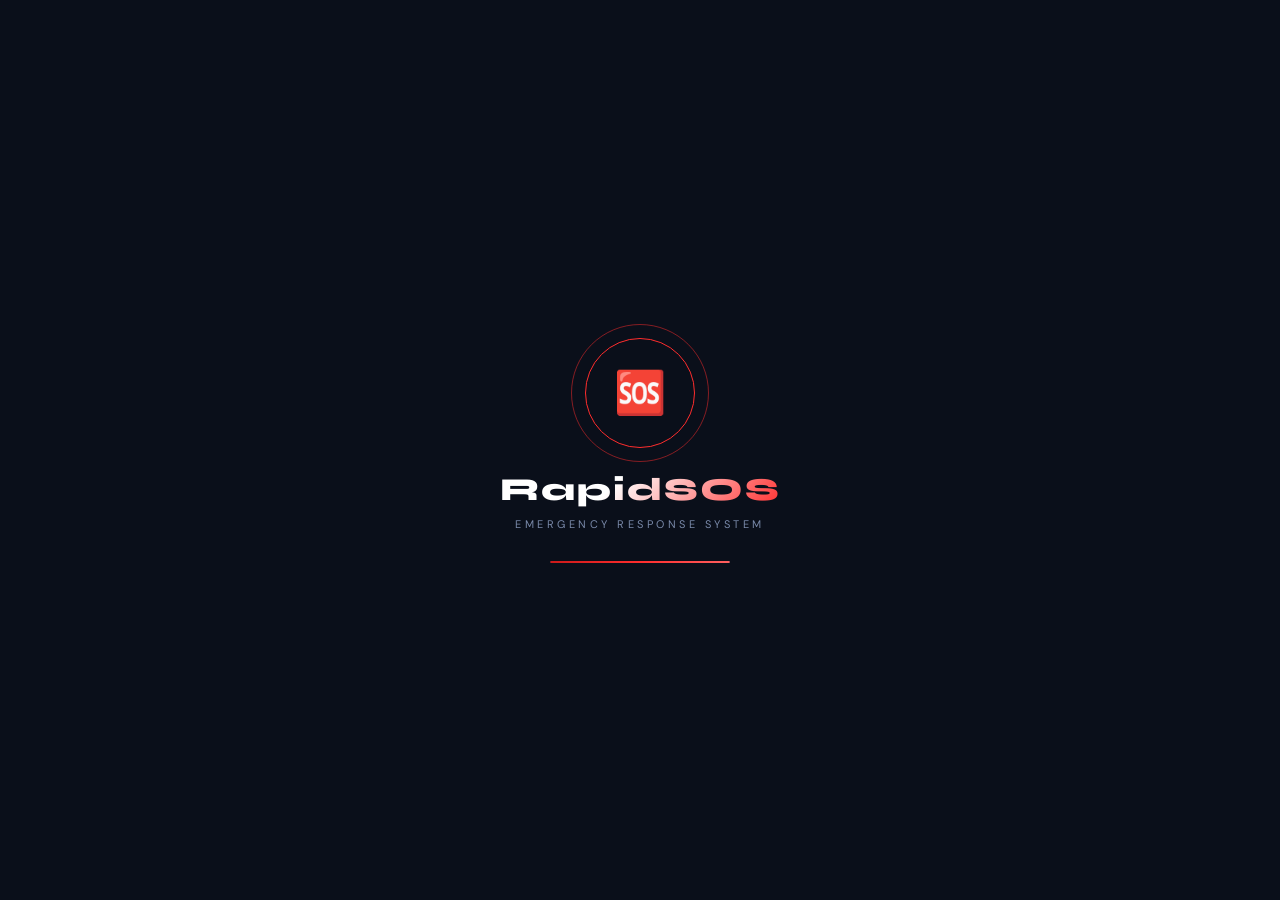
<file: index.html>
<!DOCTYPE html>
<html lang="en">
<head>
<meta charset="UTF-8">
<meta name="viewport" content="width=device-width, initial-scale=1.0">
<title>RapidSOS — Emergency Response</title>

<link rel="manifest" href="manifest.json">

<!-- Required for iPhone -->
<link rel="apple-touch-icon" sizes="180x180" href="icon-new.png">


<link rel="preconnect" href="https://fonts.googleapis.com">
<link href="https://fonts.googleapis.com/css2?family=Syne:wght@400;600;700;800&family=DM+Sans:ital,wght@0,400;0,500;0,600;1,400&display=swap" rel="stylesheet">
<style>


*{box-sizing:border-box;margin:0;padding:0}
:root{
  --red:#FF2D2D;--red2:#CC1A1A;--red-glow:rgba(255,45,45,0.22);--red-dim:rgba(255,45,45,0.1);
  --amber:#FF8C00;--amber-dim:rgba(255,140,0,0.1);
  --teal:#00E5A0;--teal2:#00B880;--teal-dim:rgba(0,229,160,0.1);
  --blue:#2D9CFF;--blue-dim:rgba(45,156,255,0.1);
  --pink:#FF4F9A;--pink-dim:rgba(255,79,154,0.1);
  --green:#39D98A;--green-dim:rgba(57,217,138,0.1);
  --bg:#0a0f1a;
  --bg2:#0d1422;
  --s1:#111827;--s2:#161e2e;--s3:#1c2540;--s4:#232d4a;--s5:#2b3658;
  --border:rgba(255,255,255,0.07);--border2:rgba(255,255,255,0.14);--border3:rgba(255,255,255,0.22);
  --text:#f0f6ff;--muted:#7a8aaa;--dim:#3d4f70;
  --glow-red:0 0 24px rgba(255,45,45,0.35);
  --glow-teal:0 0 20px rgba(0,229,160,0.3);
}

body{font-family:'DM Sans',sans-serif;background:var(--bg);color:var(--text);min-height:100vh;display:flex;flex-direction:column;align-items:center;overflow-x:hidden}
h1,h2,h3,h4,.font-syne{font-family:'Syne',sans-serif}

/* — ANIMATED GRID BG — */
body::before{
  content:'';position:fixed;inset:0;pointer-events:none;z-index:0;
  background-image:
    linear-gradient(rgba(255,45,45,0.03) 1px,transparent 1px),
    linear-gradient(90deg,rgba(255,45,45,0.03) 1px,transparent 1px);
  background-size:40px 40px;
  animation:gridShift 20s linear infinite;
}
@keyframes gridShift{from{background-position:0 0}to{background-position:40px 40px}}

body::after{
  content:'';position:fixed;top:-60%;left:-30%;width:120%;height:120%;pointer-events:none;z-index:0;
  background:radial-gradient(ellipse 60% 50% at 50% 0%,rgba(255,45,45,0.07),transparent 65%),
             radial-gradient(ellipse 40% 30% at 10% 80%,rgba(0,229,160,0.04),transparent 60%);
}

/* — SPLASH — */
#splash{position:fixed;inset:0;background:var(--bg);display:flex;flex-direction:column;align-items:center;justify-content:center;z-index:9999;transition:opacity .7s ease}
.sp-pulse-ring{position:relative;width:110px;height:110px;display:flex;align-items:center;justify-content:center}
.sp-pulse-ring::before,.sp-pulse-ring::after{content:'';position:absolute;border-radius:50%;border:1.5px solid var(--red);animation:ringExpand 2s ease-out infinite}
.sp-pulse-ring::before{inset:0;animation-delay:0s}
.sp-pulse-ring::after{inset:-14px;animation-delay:.6s;opacity:.5}
@keyframes ringExpand{0%{transform:scale(.85);opacity:.8}100%{transform:scale(1.15);opacity:0}}
.sp-inner-icon{font-size:42px;z-index:1;animation:heartbeat 1.4s ease-in-out infinite}
@keyframes heartbeat{0%,100%{transform:scale(1)}50%{transform:scale(1.08)}}
.sp-logo-text{font-family:'Syne',sans-serif;font-size:32px;font-weight:800;letter-spacing:2px;margin-top:22px;
  background:linear-gradient(135deg,#fff 40%,var(--red) 100%);-webkit-background-clip:text;-webkit-text-fill-color:transparent;background-clip:text;
  animation:fadeUp .5s .2s ease forwards;opacity:0}
.sp-sub{font-size:11px;letter-spacing:3.5px;color:var(--muted);text-transform:uppercase;margin-top:8px;animation:fadeUp .5s .4s ease forwards;opacity:0}
.sp-bar-wrap{width:180px;height:2px;background:var(--s3);border-radius:2px;margin-top:30px;overflow:hidden;animation:fadeUp .5s .5s ease forwards;opacity:0}
.sp-bar-fill{height:100%;width:0;background:linear-gradient(90deg,var(--red2),var(--red),#ff6060);border-radius:2px;animation:fillBar 1.8s .6s cubic-bezier(.4,0,.2,1) forwards}
@keyframes fadeUp{from{opacity:0;transform:translateY(10px)}to{opacity:1;transform:translateY(0)}}
@keyframes fillBar{to{width:100%}}

/* — APP SHELL — */
#app{display:none;width:100%;max-width:440px;padding-bottom:40px;position:relative;z-index:1}

/* — HEADER — */
.app-header{display:flex;align-items:center;justify-content:space-between;padding:20px 18px 0}
.brand{font-family:'Syne',sans-serif;font-size:22px;font-weight:800;display:flex;align-items:center;gap:9px;letter-spacing:.5px}
.brand-text{background:linear-gradient(135deg,#fff,#ffcfcf);-webkit-background-clip:text;-webkit-text-fill-color:transparent;background-clip:text}
.live-dot{width:9px;height:9px;border-radius:50%;background:var(--red);box-shadow:0 0 8px var(--red);animation:livePulse 1.5s ease-in-out infinite}
@keyframes livePulse{0%,100%{opacity:1;transform:scale(1)}50%{opacity:.6;transform:scale(.8)}}
.loc-pill{display:flex;align-items:center;gap:7px;background:var(--s2);border:1px solid var(--border2);border-radius:22px;padding:6px 13px;max-width:175px;cursor:pointer;transition:.2s}
.loc-pill:hover{border-color:var(--teal);background:var(--s3)}
.loc-dot{width:7px;height:7px;border-radius:50%;background:var(--teal);flex-shrink:0;box-shadow:0 0 6px var(--teal);animation:locBlink 2s ease-in-out infinite}
@keyframes locBlink{0%,100%{opacity:1}50%{opacity:.3}}
.loc-txt{font-size:11px;color:var(--muted);white-space:nowrap;overflow:hidden;text-overflow:ellipsis;max-width:130px;transition:.2s}
.loc-txt.active{color:var(--teal)}

/* — STATUS CHIPS — */
.status-bar{display:flex;gap:8px;padding:12px 18px 0}
.stat-chip{flex:1;background:var(--s2);border:1px solid var(--border);border-radius:12px;padding:10px 12px;transition:.2s}
.stat-chip:hover{border-color:var(--border2)}
.stat-val{font-family:'Syne',sans-serif;font-size:13px;font-weight:700;color:var(--text)}
.stat-val.ok{color:var(--teal)}
.stat-val.warn{color:var(--amber)}
.stat-val.fail{color:var(--red)}
.stat-lbl{font-size:9.5px;color:var(--dim);text-transform:uppercase;letter-spacing:.9px;margin-top:2px}

/* — SOS HERO ZONE — */
.sos-zone{margin:14px 18px;background:linear-gradient(145deg,#110608,#1a0a0a);border:1px solid rgba(255,45,45,.25);border-radius:24px;padding:22px;position:relative;overflow:hidden}
.sos-zone::before{content:'';position:absolute;inset:0;background:radial-gradient(ellipse 80% 60% at 50% -10%,rgba(255,45,45,0.13),transparent 70%);pointer-events:none}
.sos-decor1{position:absolute;top:-50px;right:-50px;width:180px;height:180px;border-radius:50%;border:1px solid rgba(255,45,45,0.07);pointer-events:none}
.sos-decor2{position:absolute;top:-25px;right:-25px;width:130px;height:130px;border-radius:50%;border:1px solid rgba(255,45,45,0.1);pointer-events:none}

/* MAIN SOS BUTTON */
.sos-main-btn{width:100%;padding:22px;border:none;border-radius:18px;cursor:pointer;position:relative;overflow:hidden;transition:.15s;
  background:linear-gradient(135deg,#cc1a1a,var(--red),#ff5555);
  color:#fff;font-family:'Syne',sans-serif;font-size:22px;font-weight:800;letter-spacing:1.5px;
  animation:mainPulse 2s ease-in-out infinite;
  box-shadow:0 8px 32px rgba(255,45,45,0.4),inset 0 1px 0 rgba(255,255,255,0.15)}
.sos-main-btn:active{transform:scale(.97)}
.sos-main-btn::before{content:'';position:absolute;inset:0;background:linear-gradient(135deg,rgba(255,255,255,0.12),transparent);pointer-events:none}
@keyframes mainPulse{0%,100%{box-shadow:0 8px 32px rgba(255,45,45,0.4),0 0 0 0 rgba(255,45,45,0.5)}65%{box-shadow:0 8px 32px rgba(255,45,45,0.4),0 0 0 20px rgba(255,45,45,0)}}

/* SOS QUICK CHIPS */
.sos-grid{display:grid;grid-template-columns:1fr 1fr 1fr;gap:8px;margin-top:12px}
.sos-chip{background:var(--s3);border:1px solid var(--border2);border-radius:13px;padding:12px 6px;display:flex;flex-direction:column;align-items:center;gap:5px;cursor:pointer;transition:.25s}
.sos-chip:hover{background:var(--s4);transform:translateY(-2px)}
.sos-chip:active{transform:scale(.95)}
.chip-ico{font-size:17px}
.chip-lbl{font-size:10px;color:var(--muted);font-weight:600;text-align:center;letter-spacing:.4px}
.chip-alert{border-color:rgba(255,45,45,.3);background:rgba(255,45,45,.07)}
.chip-alert:hover{border-color:rgba(255,45,45,.5);background:rgba(255,45,45,.12)}
.chip-police{border-color:rgba(45,156,255,.3);background:rgba(45,156,255,.07)}
.chip-police:hover{border-color:rgba(45,156,255,.5)}
.chip-voice{border-color:rgba(0,229,160,.3);background:rgba(0,229,160,.07)}
.chip-voice:hover{border-color:rgba(0,229,160,.5)}

/* — COUNTDOWN BAR — */
.countdown-bar{margin:0 18px 0;background:linear-gradient(135deg,#110a02,#1a1002);border:1px solid rgba(255,140,0,.3);border-radius:16px;padding:13px 16px;display:none;align-items:center;gap:12px;margin-bottom:0}
.countdown-bar.visible{display:flex}
.cd-ring{width:40px;height:40px;flex-shrink:0}
.cd-label{font-size:13px;color:var(--text);flex:1;font-weight:500}
.cd-label strong{color:var(--amber)}
.cd-cancel{background:none;border:1px solid rgba(255,140,0,.3);border-radius:9px;color:var(--amber);font-size:11px;font-weight:600;padding:5px 11px;cursor:pointer;font-family:'DM Sans',sans-serif;transition:.2s}
.cd-cancel:hover{background:rgba(255,140,0,.1);border-color:var(--amber)}

/* — TABS — */
.tabs-wrap{padding:14px 18px 0}
.tabs{display:flex;background:var(--s2);border:1px solid var(--border);border-radius:14px;padding:4px;gap:3px}
.tab{flex:1;padding:9px 3px;border:none;background:none;color:var(--muted);font-size:11.5px;font-weight:600;border-radius:10px;cursor:pointer;transition:.25s;font-family:'DM Sans',sans-serif;letter-spacing:.3px}
.tab:hover{color:var(--text)}
.tab.active{background:linear-gradient(135deg,var(--s4),var(--s5));color:var(--text);border:1px solid var(--border2);box-shadow:0 2px 8px rgba(0,0,0,0.3)}

/* — PANELS — */
.panel{padding:14px 18px 0;display:none}
.panel.active{display:block}
.sec-lbl{font-family:'Syne',sans-serif;font-size:10px;font-weight:700;color:var(--dim);text-transform:uppercase;letter-spacing:1.8px;margin-bottom:10px}

/* — EMERGENCY GRID — */
.emer-grid{display:grid;grid-template-columns:repeat(3,1fr);gap:8px;margin-bottom:16px}
.ec{background:var(--s2);border:1px solid var(--border);border-radius:15px;padding:15px 8px;text-align:center;cursor:pointer;transition:.25s;position:relative;overflow:hidden}
.ec::before{content:'';position:absolute;inset:0;opacity:0;transition:.25s;border-radius:15px}
.ec:hover{transform:translateY(-3px);box-shadow:0 8px 20px rgba(0,0,0,0.3)}
.ec:hover::before{opacity:1}
.ec:active{transform:scale(.95)}
.ec.lvl-crit{border-color:rgba(255,45,45,.3);background:rgba(255,45,45,.06)}
.ec.lvl-crit::before{background:rgba(255,45,45,.06)}
.ec.lvl-crit:hover{border-color:rgba(255,45,45,.6);box-shadow:0 8px 24px rgba(255,45,45,.2)}
.ec.lvl-med{border-color:rgba(255,140,0,.25);background:rgba(255,140,0,.05)}
.ec.lvl-med::before{background:rgba(255,140,0,.05)}
.ec.lvl-med:hover{border-color:rgba(255,140,0,.5);box-shadow:0 8px 24px rgba(255,140,0,.15)}
.ec.lvl-low{border-color:rgba(45,156,255,.2);background:rgba(45,156,255,.05)}
.ec.lvl-low::before{background:rgba(45,156,255,.05)}
.ec.lvl-low:hover{border-color:rgba(45,156,255,.45);box-shadow:0 8px 24px rgba(45,156,255,.12)}
.ec-ico{font-size:24px;display:block;margin-bottom:7px;filter:drop-shadow(0 2px 4px rgba(0,0,0,.3))}
.ec-lbl{font-size:11px;font-weight:600;color:var(--muted);line-height:1.3;letter-spacing:.2px}
.ec.lvl-crit .ec-lbl{color:#ff9999}
.ec.lvl-med .ec-lbl{color:#ffc06a}
.ec.lvl-low .ec-lbl{color:#8ec8ff}

/* PANIC BUTTON (standalone extra large) */
.panic-strip{margin:0 18px 14px;padding:14px;background:linear-gradient(135deg,rgba(255,45,45,.12),rgba(255,45,45,.06));border:1px solid rgba(255,45,45,.35);border-radius:18px;display:flex;align-items:center;gap:14px;cursor:pointer;transition:.2s}
.panic-strip:hover{background:linear-gradient(135deg,rgba(255,45,45,.18),rgba(255,45,45,.1));border-color:rgba(255,45,45,.55);transform:scale(1.01)}
.panic-strip:active{transform:scale(.99)}
.panic-ico{font-size:28px;filter:drop-shadow(0 0 6px rgba(255,45,45,.5))}
.panic-info{flex:1}
.panic-title{font-family:'Syne',sans-serif;font-size:15px;font-weight:800;color:#ff7070}
.panic-desc{font-size:11px;color:var(--muted);margin-top:2px}
.panic-arrow{font-size:18px;color:rgba(255,45,45,.5)}

/* — SAFETY TIMER — */
.timer-card{background:var(--s2);border:1px solid var(--border);border-radius:18px;padding:16px;margin-bottom:16px}
.timer-header{display:flex;align-items:center;gap:10px;margin-bottom:12px}
.timer-ico-wrap{width:38px;height:38px;border-radius:10px;background:var(--teal-dim);border:1px solid rgba(0,229,160,.2);display:flex;align-items:center;justify-content:center;font-size:18px}
.timer-title{font-family:'Syne',sans-serif;font-size:14px;font-weight:700}
.timer-desc{font-size:11px;color:var(--muted);margin-top:2px}
.timer-btns{display:grid;grid-template-columns:1fr 1fr 1fr 1fr;gap:6px;margin-bottom:10px}
.tbtn{background:var(--s3);border:1px solid var(--border);border-radius:10px;color:var(--text);font-size:12px;font-weight:600;padding:9px 4px;cursor:pointer;transition:.2s;font-family:'DM Sans',sans-serif}
.tbtn:hover{background:var(--s4);border-color:var(--border2)}
.tbtn.active{background:rgba(0,229,160,.12);border-color:rgba(0,229,160,.4);color:var(--teal);box-shadow:0 0 10px rgba(0,229,160,.15)}
#timer-display{text-align:center;font-family:'Syne',sans-serif;font-size:40px;font-weight:800;color:var(--teal);letter-spacing:4px;display:none;text-shadow:0 0 20px rgba(0,229,160,.4)}
#timer-cancel-btn{display:none;width:100%;margin-top:8px;padding:9px;background:var(--teal-dim);border:1px solid rgba(0,229,160,.3);border-radius:10px;color:var(--teal);font-size:12px;font-weight:600;cursor:pointer;font-family:'DM Sans',sans-serif;transition:.2s}
#timer-cancel-btn:hover{background:rgba(0,229,160,.15)}

/* — CONTACTS — */
.contact-form{background:var(--s2);border:1px solid var(--border);border-radius:18px;padding:15px;margin-bottom:14px}
.frow{display:grid;grid-template-columns:1fr 1fr;gap:8px;margin-bottom:8px}
.inp{width:100%;padding:10px 13px;background:var(--s3);border:1px solid var(--border);border-radius:10px;color:var(--text);font-size:13px;font-family:'DM Sans',sans-serif;outline:none;transition:.2s}
.inp:focus{border-color:var(--teal);box-shadow:0 0 0 3px rgba(0,229,160,.08)}
.inp::placeholder{color:var(--dim)}
.add-btn{width:100%;padding:11px;background:linear-gradient(135deg,var(--s4),var(--s5));border:1px solid rgba(0,229,160,.3);border-radius:10px;color:var(--teal);font-size:13px;font-weight:600;cursor:pointer;transition:.2s;font-family:'DM Sans',sans-serif}
.add-btn:hover{background:rgba(0,229,160,.12);border-color:rgba(0,229,160,.5);box-shadow:0 0 12px rgba(0,229,160,.15)}
.add-btn:active{transform:scale(.98)}
.citem{background:var(--s2);border:1px solid var(--border);border-radius:14px;padding:12px 15px;margin-bottom:8px;display:flex;align-items:center;gap:11px;transition:.2s}
.citem:hover{border-color:var(--border2);background:var(--s3)}
.cav{width:38px;height:38px;border-radius:50%;background:var(--red-dim);border:1.5px solid rgba(255,45,45,.3);display:flex;align-items:center;justify-content:center;font-family:'Syne',sans-serif;font-size:12px;font-weight:800;flex-shrink:0;color:var(--red)}
.cname{font-size:14px;font-weight:600}
.cphone{font-size:11px;color:var(--muted);margin-top:1px}
.cacts{display:flex;gap:5px;margin-left:auto}
.icoBtn{width:30px;height:30px;border-radius:8px;border:1px solid var(--border);background:var(--s3);display:flex;align-items:center;justify-content:center;cursor:pointer;transition:.2s;flex-shrink:0}
.icoBtn:hover{background:var(--s4);border-color:var(--border2)}
.icoBtn svg{width:13px;height:13px;stroke:var(--muted);fill:none;stroke-width:2}
.icoBtn.del svg{stroke:#ff6b6b}
.icoBtn.del:hover{background:rgba(255,45,45,.1);border-color:rgba(255,45,45,.3)}
.no-c{text-align:center;padding:28px;color:var(--muted);font-size:13px;line-height:1.7}
.edit-inp{width:100%;padding:4px 9px;background:var(--s3);border:1px solid var(--border2);border-radius:7px;color:var(--text);font-size:12px;font-family:'DM Sans',sans-serif;outline:none;margin:2px 0}
.edit-inp:focus{border-color:var(--teal)}
.save-btn{background:rgba(0,229,160,.12);border:1px solid rgba(0,229,160,.35);color:var(--teal);border-radius:7px;padding:4px 10px;font-size:11px;font-weight:600;cursor:pointer;font-family:'DM Sans',sans-serif;margin-top:4px;transition:.2s}
.save-btn:hover{background:rgba(0,229,160,.2)}

/* — HELPLINES — */
.hcard{display:flex;align-items:center;gap:12px;background:var(--s2);border:1px solid var(--border);border-radius:15px;padding:14px 16px;margin-bottom:8px;text-decoration:none;transition:.25s;cursor:pointer}
.hcard:hover{border-color:var(--border2);background:var(--s3);transform:translateY(-1px);box-shadow:0 4px 12px rgba(0,0,0,.25)}
.hcard:active{transform:scale(.98)}
.hico{width:44px;height:44px;border-radius:12px;display:flex;align-items:center;justify-content:center;font-size:20px;flex-shrink:0}
.hname{font-family:'Syne',sans-serif;font-size:14px;font-weight:700;color:var(--text)}
.hdesc{font-size:11px;color:var(--muted);margin-top:2px}
.hnum{font-family:'Syne',sans-serif;font-size:28px;font-weight:800;margin-left:auto;letter-spacing:.5px}

/* — HISTORY — */
.hist-item{display:flex;align-items:center;gap:11px;background:var(--s2);border:1px solid var(--border);border-radius:13px;padding:12px 15px;margin-bottom:7px;transition:.2s}
.hist-item:hover{border-color:var(--border2)}
.hist-dot{width:8px;height:8px;border-radius:50%;flex-shrink:0}
.hist-dot.crit{background:var(--red);box-shadow:0 0 6px var(--red)}
.hist-dot.med{background:var(--amber);box-shadow:0 0 6px var(--amber)}
.hist-dot.low{background:var(--blue);box-shadow:0 0 6px var(--blue)}
.hist-type{font-size:13px;font-weight:600;flex:1;color:var(--text)}
.hist-msg{font-size:10px;color:var(--muted);margin-top:1px}
.hist-time{font-size:10px;color:var(--dim);text-align:right}
.hist-time span{display:block}
.clear-hist-btn{width:100%;padding:10px;background:var(--s3);border:1px solid var(--border);border-radius:10px;color:var(--muted);font-size:12px;font-weight:600;cursor:pointer;transition:.2s;font-family:'DM Sans',sans-serif;margin-top:10px}
.clear-hist-btn:hover{background:rgba(255,45,45,.08);border-color:rgba(255,45,45,.3);color:#ff9999}

/* — LOCATION PANEL — */
.map-preview{margin-bottom:14px;background:var(--s2);border:1px solid var(--border);border-radius:18px;padding:16px;overflow:hidden}
.map-header{display:flex;align-items:center;gap:10px;margin-bottom:12px}
.map-ico-wrap{width:38px;height:38px;border-radius:10px;background:var(--blue-dim);border:1px solid rgba(45,156,255,.25);display:flex;align-items:center;justify-content:center;font-size:18px}
.coord-row{display:grid;grid-template-columns:1fr 1fr;gap:8px;margin-bottom:10px}
.coord-chip{background:var(--s3);border:1px solid var(--border);border-radius:10px;padding:10px 12px}
.coord-label{font-size:9px;color:var(--dim);text-transform:uppercase;letter-spacing:1px;margin-bottom:3px}
.coord-val{font-family:'Syne',sans-serif;font-size:13px;font-weight:700;color:var(--text)}
.coord-val.live{color:var(--teal)}
.loc-action-row{display:grid;grid-template-columns:1fr 1fr;gap:8px}
.loc-action-btn{padding:10px;background:var(--s3);border:1px solid var(--border2);border-radius:10px;color:var(--text);font-size:12px;font-weight:600;cursor:pointer;transition:.2s;font-family:'DM Sans',sans-serif;display:flex;align-items:center;justify-content:center;gap:6px;text-decoration:none}
.loc-action-btn:hover{background:var(--s4);border-color:var(--border3)}
.loc-action-btn.share{border-color:rgba(45,156,255,.3);color:var(--blue)}
.loc-action-btn.share:hover{background:var(--blue-dim);border-color:var(--blue)}
.loc-action-btn.refresh{border-color:rgba(0,229,160,.3);color:var(--teal)}
.loc-action-btn.refresh:hover{background:var(--teal-dim);border-color:var(--teal)}
.acc-badge{display:inline-flex;align-items:center;gap:5px;font-size:11px;color:var(--muted);margin-bottom:10px;padding:5px 10px;background:var(--s3);border-radius:20px;border:1px solid var(--border)}
.acc-badge span{color:var(--amber);font-weight:600}

/* — TOAST — */
#toast{position:fixed;bottom:20px;left:50%;transform:translateX(-50%) translateY(60px);background:var(--s4);border:1px solid var(--border2);border-radius:14px;padding:10px 18px;font-size:12px;font-weight:600;z-index:9000;transition:all .35s cubic-bezier(.34,1.56,.64,1);pointer-events:none;white-space:nowrap;opacity:0;backdrop-filter:blur(12px)}
#toast.show{transform:translateX(-50%) translateY(0);opacity:1}
#toast.danger{border-color:rgba(255,45,45,.4);color:#ff9999;background:rgba(17,6,6,.9)}
#toast.success{border-color:rgba(0,229,160,.4);color:var(--teal);background:rgba(0,17,12,.9)}
#toast.warn{border-color:rgba(255,140,0,.4);color:var(--amber);background:rgba(17,10,0,.9)}

/* — SPACER — */
.spacer{height:12px}

/* — SCROLLBAR — */
::-webkit-scrollbar{width:4px}
::-webkit-scrollbar-track{background:var(--bg)}
::-webkit-scrollbar-thumb{background:var(--s4);border-radius:2px}

/* — VOICE ACTIVE STATE — */
.chip-voice.listening{border-color:var(--teal) !important;background:rgba(0,229,160,.15) !important;animation:voicePulse .8s ease-in-out infinite}
@keyframes voicePulse{0%,100%{box-shadow:0 0 0 0 rgba(0,229,160,.4)}50%{box-shadow:0 0 0 8px rgba(0,229,160,0)}}
</style>
</head>

<body>
<!-- SPLASH -->
<div id="splash">
  <div class="sp-pulse-ring"><div class="sp-inner-icon">🆘</div></div>
  <div class="sp-logo-text">RapidSOS</div>
  <div class="sp-sub">Emergency Response System</div>
  <div class="sp-bar-wrap"><div class="sp-bar-fill"></div></div>
</div>

<!-- APP -->
<div id="app">

  <!-- HEADER -->
  <div class="app-header">
    <div class="brand">
      <div class="live-dot"></div>
      <span class="brand-text font-syne">RapidSOS</span>
    </div>
    <div class="loc-pill" onclick="retryLocation()" title="Tap to refresh location">
      <div class="loc-dot"></div>
      <span class="loc-txt" id="loc-txt">Locating…</span>
    </div>
  </div>

  <!-- STATUS CHIPS -->
  <div class="status-bar">
    <div class="stat-chip">
      <div class="stat-val ok" id="stat-gps">—</div>
      <div class="stat-lbl">GPS</div>
    </div>
    <div class="stat-chip">
      <div class="stat-val" id="stat-contacts">0</div>
      <div class="stat-lbl">Contacts</div>
    </div>
    <div class="stat-chip">
      <div class="stat-val ok" id="stat-sys">Ready</div>
      <div class="stat-lbl">System</div>
    </div>
    <div class="stat-chip">
      <div class="stat-val" id="stat-acc">—</div>
      <div class="stat-lbl">Accuracy</div>
    </div>
  </div>

  <!-- SOS HERO -->
  <div class="sos-zone" style="margin-top:14px">
    <div class="sos-decor1"></div><div class="sos-decor2"></div>
    <button class="sos-main-btn" onclick="triggerSOS()">🚨 SEND SOS NOW</button>
    <div class="sos-grid">
      <div class="sos-chip chip-alert" onclick="sendToAll()">
        <span class="chip-ico">📨</span><span class="chip-lbl">Alert All</span>
      </div>
      <div class="sos-chip chip-police" onclick="callPolice()">
        <span class="chip-ico">🚓</span><span class="chip-lbl">Call 100</span>
      </div>
      <div class="sos-chip chip-voice" id="voice-chip" onclick="startVoice()">
        <span class="chip-ico">🎤</span><span class="chip-lbl">Voice SOS</span>
      </div>
    </div>
  </div>

  <!-- COUNTDOWN -->
  <div class="countdown-bar" id="cdBar" style="margin:8px 18px">
    <svg class="cd-ring" viewBox="0 0 36 36">
      <circle cx="18" cy="18" r="14" fill="none" stroke="#1c2540" stroke-width="3"/>
      <circle id="cdCircle" cx="18" cy="18" r="14" fill="none" stroke="#FF8C00" stroke-width="3"
        stroke-linecap="round" stroke-dasharray="88" stroke-dashoffset="0"
        transform="rotate(-90 18 18)" style="transition:.9s linear"/>
    </svg>
    <div class="cd-label">Auto-calling in <strong id="cdSec">10</strong>s</div>
    <button class="cd-cancel" onclick="cancelCall()">Cancel</button>
  </div>

  <!-- TABS -->
  <div class="tabs-wrap">
    <div class="tabs">
      <button class="tab active" onclick="tab('emergencies',this)">Emergencies</button>
      <button class="tab" onclick="tab('contacts',this)">Contacts</button>
      <button class="tab" onclick="tab('helplines',this)">Helplines</button>
      <button class="tab" onclick="tab('history',this)">History</button>
      <button class="tab" onclick="tab('location',this)">Location</button>
    </div>
  </div>

  <!-- EMERGENCIES PANEL -->
  <div class="panel active" id="p-emergencies">

    <div class="panic-strip" onclick="triggerSOS()">
      <span class="panic-ico">🆘</span>
      <div class="panic-info">
        <div class="panic-title">CRITICAL — Panic Button</div>
        <div class="panic-desc">Instant SOS + auto call in 10 seconds</div>
      </div>
      <span class="panic-arrow">›</span>
    </div>

    <div class="sec-lbl">Select emergency type</div>
    <div class="emer-grid">
      <div class="ec lvl-crit" onclick="handleEmergency('HIGH_EMERGENCY')"><span class="ec-ico">🆘</span><div class="ec-lbl">High Emergency</div></div>
      <div class="ec lvl-crit" onclick="handleEmergency('KIDNAP')"><span class="ec-ico">⛔</span><div class="ec-lbl">Kidnap Risk</div></div>
      <div class="ec lvl-crit" onclick="handleEmergency('MAJOR_ACCIDENT')"><span class="ec-ico">🚑</span><div class="ec-lbl">Major Accident</div></div>
      <div class="ec lvl-med" onclick="handleEmergency('CHASING')"><span class="ec-ico">🏃</span><div class="ec-lbl">Being Chased</div></div>
      <div class="ec lvl-med" onclick="handleEmergency('VEHICLE_BREAKDOWN')"><span class="ec-ico">🚗</span><div class="ec-lbl">Breakdown</div></div>
      <div class="ec lvl-med" onclick="handleEmergency('ISOLATED_AREA')"><span class="ec-ico">🌍</span><div class="ec-lbl">Isolated Area</div></div>
      <div class="ec lvl-low" onclick="handleEmergency('MEDICAL')"><span class="ec-ico">💊</span><div class="ec-lbl">Medical Issue</div></div>
      <div class="ec lvl-low" onclick="handleEmergency('MINOR_ACCIDENT')"><span class="ec-ico">🩹</span><div class="ec-lbl">Minor Accident</div></div>
      <div class="ec lvl-low" onclick="handleEmergency('UNSAFE_FEELING')"><span class="ec-ico">😟</span><div class="ec-lbl">Feeling Unsafe</div></div>
    </div>

    <div class="sec-lbl">Safety check-in timer</div>
    <div class="timer-card">
      <div class="timer-header">
        <div class="timer-ico-wrap">⏱️</div>
        <div>
          <div class="timer-title font-syne">Safety Timer</div>
          <div class="timer-desc">Auto-alert if you don't check in on time</div>
        </div>
      </div>
      <div class="timer-btns">
        <button class="tbtn" onclick="startTimer(5,event)">5 min</button>
        <button class="tbtn" onclick="startTimer(15,event)">15 min</button>
        <button class="tbtn" onclick="startTimer(30,event)">30 min</button>
        <button class="tbtn" onclick="startTimer(60,event)">1 hr</button>
      </div>
      <div id="timer-display">00:00</div>
      <button id="timer-cancel-btn" onclick="cancelTimer()">⏹ Cancel Timer</button>
    </div>
  </div>

  <!-- CONTACTS PANEL -->
  <div class="panel" id="p-contacts">
    <div class="contact-form">
      <div class="sec-lbl" style="margin-bottom:8px">Add contact</div>
      <div class="frow">
        <input class="inp" id="c-name" placeholder="Full name" autocomplete="name">
        <input class="inp" id="c-phone" placeholder="Phone number" type="tel" autocomplete="tel">
      </div>
      <button class="add-btn" onclick="addContact()">＋ Add Emergency Contact</button>
    </div>
    <div class="sec-lbl">Saved contacts</div>
    <div id="c-list"></div>
  </div>

  <!-- HELPLINES PANEL -->
  <div class="panel" id="p-helplines">
    <div class="sec-lbl">National emergency helplines</div>
    <a class="hcard" href="tel:112">
      <div class="hico" style="background:rgba(0,229,160,.1);border:1px solid rgba(0,229,160,.25)">🆘</div>
      <div><div class="hname">National Emergency</div><div class="hdesc">All services unified — dial first</div></div>
      <div class="hnum" style="color:var(--teal)">112</div>
    </a>
    <a class="hcard" href="tel:100">
      <div class="hico" style="background:rgba(45,156,255,.1);border:1px solid rgba(45,156,255,.25)">🚓</div>
      <div><div class="hname">Police</div><div class="hdesc">Law enforcement & security</div></div>
      <div class="hnum" style="color:var(--blue)">100</div>
    </a>
    <a class="hcard" href="tel:108">
      <div class="hico" style="background:rgba(255,45,45,.1);border:1px solid rgba(255,45,45,.25)">🚑</div>
      <div><div class="hname">Ambulance</div><div class="hdesc">Medical emergency</div></div>
      <div class="hnum" style="color:var(--red)">108</div>
    </a>
    <a class="hcard" href="tel:101">
      <div class="hico" style="background:rgba(255,140,0,.1);border:1px solid rgba(255,140,0,.25)">🔥</div>
      <div><div class="hname">Fire Brigade</div><div class="hdesc">Fire & rescue</div></div>
      <div class="hnum" style="color:var(--amber)">101</div>
    </a>
    <a class="hcard" href="tel:1091">
      <div class="hico" style="background:rgba(255,79,154,.1);border:1px solid rgba(255,79,154,.25)">👩</div>
      <div><div class="hname">Women Helpline</div><div class="hdesc">Women safety & support</div></div>
      <div class="hnum" style="color:var(--pink)">1091</div>
    </a>
    <a class="hcard" href="tel:1098">
      <div class="hico" style="background:rgba(57,217,138,.1);border:1px solid rgba(57,217,138,.25)">🧒</div>
      <div><div class="hname">Child Helpline</div><div class="hdesc">Child safety & protection</div></div>
      <div class="hnum" style="color:var(--green)">1098</div>
    </a>
    <a class="hcard" href="tel:181">
      <div class="hico" style="background:rgba(255,140,0,.1);border:1px solid rgba(255,140,0,.25)">🏥</div>
      <div><div class="hname">Health Helpline</div><div class="hdesc">Non-emergency medical advice</div></div>
      <div class="hnum" style="color:var(--amber)">181</div>
    </a>
  </div>

  <!-- HISTORY PANEL -->
  <div class="panel" id="p-history">
    <div class="sec-lbl">Recent alerts sent</div>
    <div id="history-list"><div class="no-c">No alerts sent yet.<br>Stay safe out there.</div></div>
    <button class="clear-hist-btn" onclick="clearHistory()">🗑 Clear History</button>
  </div>

  <!-- LOCATION PANEL -->
  <div class="panel" id="p-location">
    <div class="map-preview">
      <div class="map-header">
        <div class="map-ico-wrap">📍</div>
        <div>
          <div class="font-syne" style="font-size:14px;font-weight:700">Live Location</div>
          <div style="font-size:11px;color:var(--muted);margin-top:2px">GPS coordinates & accuracy</div>
        </div>
      </div>
      <div class="acc-badge">Accuracy: <span id="acc-val">—</span></div>
      <div class="coord-row">
        <div class="coord-chip">
          <div class="coord-label">Latitude</div>
          <div class="coord-val live" id="coord-lat">—</div>
        </div>
        <div class="coord-chip">
          <div class="coord-label">Longitude</div>
          <div class="coord-val live" id="coord-lon">—</div>
        </div>
      </div>
      <div class="loc-action-row">
        <a class="loc-action-btn share" id="maps-link" href="#" target="_blank">🗺️ Open in Maps</a>
        <button class="loc-action-btn refresh" onclick="retryLocation()">🔄 Refresh GPS</button>
      </div>
    </div>

    <div class="sec-lbl">Share location</div>
    <div style="display:grid;grid-template-columns:1fr 1fr;gap:8px">
      <button class="loc-action-btn" style="background:var(--s2);border:1px solid var(--border2);padding:12px" onclick="shareLocationSMS()">📱 Share via SMS</button>
      <button class="loc-action-btn" style="background:var(--s2);border:1px solid var(--border2);padding:12px" onclick="copyLocation()">📋 Copy Coords</button>
    </div>
  </div>

  <div class="spacer"></div>
</div>

<div id="toast"></div>

<script>
// ─── DATA ───────────────────────────────────────────────────────────────────
const EM = {
  HIGH_EMERGENCY: {level:10, msg:"🚨 I am in SERIOUS DANGER. Please help immediately!"},
  KIDNAP:         {level:10, msg:"🚨 I am at risk of being kidnapped. Track my location!"},
  MAJOR_ACCIDENT: {level:8,  msg:"🚑 I was involved in a major accident. Send help!"},
  CHASING:        {level:6,  msg:"🏃 Someone is following/chasing me. I need help."},
  VEHICLE_BREAKDOWN:{level:6,msg:"🚗 My vehicle broke down. I am stranded."},
  ISOLATED_AREA:  {level:6,  msg:"🌍 I am stuck in an isolated area. Please come."},
  MEDICAL:        {level:5,  msg:"💊 I have a medical issue and need assistance."},
  MINOR_ACCIDENT: {level:3,  msg:"🩹 I had a minor accident. Please check on me."},
  UNSAFE_FEELING: {level:2,  msg:"😟 I feel unsafe. Please check in with me."}
};

let contacts = JSON.parse(localStorage.getItem("rsos3_contacts") || "[]");
let alertHistory = JSON.parse(localStorage.getItem("rsos3_history") || "[]");
let callTimer = null, safetyTimer = null, safetyRemaining = 0;
window.lat = null; window.lon = null; window.locAccuracy = null;

// ─── TOAST ───────────────────────────────────────────────────────────────────
function toast(msg, type="", dur=3200) {
  const t = document.getElementById("toast");
  t.textContent = msg;
  t.className = "show " + (type || "");
  clearTimeout(t._t);
  t._t = setTimeout(() => t.className = "", dur);
}

// ─── LOCATION ────────────────────────────────────────────────────────────────
function initLocation() {

  if (!navigator.geolocation) {
    setLocUI("GPS unavailable", false);
    return;
  }

  document.getElementById("loc-txt").textContent = "Locating…";
  document.getElementById("loc-txt").className = "loc-txt";

  document.getElementById("stat-gps").textContent = "…";
  document.getElementById("stat-gps").className = "stat-val";

  navigator.geolocation.getCurrentPosition(

    pos => {

      window.lat = pos.coords.latitude;
      window.lon = pos.coords.longitude;
      window.locAccuracy = Math.round(pos.coords.accuracy);

      const latStr = lat.toFixed(5);
      const lonStr = lon.toFixed(5);

      // Keep coordinates internally
      document.getElementById("coord-lat").textContent = latStr;
      document.getElementById("coord-lon").textContent = lonStr;

      document.getElementById("acc-val").textContent =
        `±${locAccuracy} metres`;

      document.getElementById("maps-link").href =
        `https://maps.google.com/?q=${lat},${lon}`;

      // ✅ NEW: Get location name
      fetch(`https://nominatim.openstreetmap.org/reverse?lat=${lat}&lon=${lon}&format=json`)
        .then(res => res.json())
        .then(data => {

          const place =
            data.address.city ||
            data.address.town ||
            data.address.village ||
            data.address.state ||
            "Location detected";

          // Show place name instead of coordinates
          document.getElementById("loc-txt").textContent = place;
          document.getElementById("loc-txt").className = "loc-txt active";

        })
        .catch(() => {

          // fallback if API fails
          document.getElementById("loc-txt").textContent =
            "Location detected";

        });

      // Status update
      document.getElementById("stat-gps").textContent = "Active";
      document.getElementById("stat-gps").className = "stat-val ok";

      document.getElementById("stat-acc").textContent =
        `±${locAccuracy}m`;

      document.getElementById("stat-acc").className = "stat-val ok";

      toast(`📍 GPS locked — ±${locAccuracy}m accuracy`, "success");

    },

    err => {

      const msgs = {
        1: "Permission denied",
        2: "Position unavailable",
        3: "Timeout"
      };

      const m = msgs[err.code] || "GPS error";

      setLocUI(m, true);

      toast(`⚠️ Location: ${m}`, "danger");

    },

    {
      enableHighAccuracy: true,
      timeout: 14000,
      maximumAge: 20000
    }

  );

}

function retryLocation() {
  document.getElementById("stat-acc").textContent = "…";
  initLocation();
}

function setLocUI(text, fail) {
  document.getElementById("loc-txt").textContent = text;
  document.getElementById("stat-gps").textContent = fail ? "Failed" : "No GPS";
  document.getElementById("stat-gps").className = "stat-val " + (fail ? "fail" : "warn");
}

function getMapLink() {
  return (window.lat && window.lon)
    ? `https://maps.google.com/?q=${window.lat.toFixed(6)},${window.lon.toFixed(6)}`
    : "Location unavailable";
}

function buildSMS(msg) {
  return encodeURIComponent(`🚨 SOS ALERT — RapidSOS\n\n${msg}\n\n📍 Location: ${getMapLink()}\n\nSent via RapidSOS Emergency App`);
}

function shareLocationSMS() {
  const nums = contacts.map(c => c.phone);
  if (!nums.length) { toast("⚠️ Add contacts first", "danger"); return; }
  if (!window.lat) { toast("⚠️ No GPS location yet", "warn"); return; }
  window.location.href = `sms:${nums.join(",")}?body=${encodeURIComponent(`📍 My current location:\n${getMapLink()}\n\nLat: ${window.lat.toFixed(6)}, Lon: ${window.lon.toFixed(6)}\n— Sent via RapidSOS`)}`;
  toast("📍 Location shared", "success");
}

function copyLocation() {
  if (!window.lat) { toast("⚠️ No GPS location yet", "warn"); return; }
  const text = `${window.lat.toFixed(6)}, ${window.lon.toFixed(6)}`;
  if (navigator.clipboard) {
    navigator.clipboard.writeText(text).then(() => toast("📋 Coords copied!", "success"));
  } else {
    toast(`📍 ${text}`, "", 5000);
  }
}

// ─── TABS ────────────────────────────────────────────────────────────────────
function tab(id, el) {
  document.querySelectorAll(".tab").forEach(t => t.classList.remove("active"));
  document.querySelectorAll(".panel").forEach(p => p.classList.remove("active"));
  el.classList.add("active");
  document.getElementById("p-" + id).classList.add("active");
  if (id === "contacts") renderContacts();
  if (id === "history") renderHistory();
}

// ─── CONTACTS ─────────────────────────────────────────────────────────────────
function saveContacts() {
  localStorage.setItem("rsos3_contacts", JSON.stringify(contacts));
  document.getElementById("stat-contacts").textContent = contacts.length;
}

function initials(name) {
  return name.split(" ").map(w => w[0] || "").join("").slice(0, 2).toUpperCase();
}

function addContact() {
  const n = document.getElementById("c-name").value.trim();
  const p = document.getElementById("c-phone").value.trim();
  if (!n || !p) { toast("⚠️ Enter both name and phone", "danger"); return; }
  if (!/^\+?[\d\s\-\(\)]{7,16}$/.test(p)) { toast("⚠️ Enter a valid phone number", "danger"); return; }
  contacts.push({name: n, phone: p});
  saveContacts();
  document.getElementById("c-name").value = "";
  document.getElementById("c-phone").value = "";
  renderContacts();
  toast(`✅ ${n} added as emergency contact`, "success");
}

function renderContacts() {
  const el = document.getElementById("c-list");
  document.getElementById("stat-contacts").textContent = contacts.length;
  if (!contacts.length) {
    el.innerHTML = '<div class="no-c">No contacts yet.<br>Add someone who can help in an emergency.</div>';
    return;
  }
  el.innerHTML = contacts.map((c, i) => `
    <div class="citem" id="ci-${i}">
      <div class="cav">${initials(c.name)}</div>
      <div style="flex:1;min-width:0">
        <div class="cname">${c.name}</div>
        <div class="cphone">${c.phone}</div>
      </div>
      <div class="cacts">
        <a class="icoBtn" href="tel:${c.phone}" title="Call">
          <svg viewBox="0 0 24 24"><path d="M22 16.92v3a2 2 0 0 1-2.18 2 19.79 19.79 0 0 1-8.63-3.07A19.5 19.5 0 0 1 4.69 12 19.79 19.79 0 0 1 1.61 3.39 2 2 0 0 1 3.59 1.21h3a2 2 0 0 1 2 1.72c.127.96.361 1.903.7 2.81a2 2 0 0 1-.45 2.11L7.91 8.91a16 16 0 0 0 6 6l.91-.91a2 2 0 0 1 2.11-.45c.907.339 1.85.573 2.81.7A2 2 0 0 1 22 16.92z"/></svg>
        </a>
        <div class="icoBtn" onclick="startEdit(${i})" title="Edit">
          <svg viewBox="0 0 24 24"><path d="M11 4H4a2 2 0 0 0-2 2v14a2 2 0 0 0 2 2h14a2 2 0 0 0 2-2v-7"/><path d="M18.5 2.5a2.121 2.121 0 0 1 3 3L12 15l-4 1 1-4 9.5-9.5z"/></svg>
        </div>
        <div class="icoBtn del" onclick="delContact(${i})" title="Delete">
          <svg viewBox="0 0 24 24"><polyline points="3 6 5 6 21 6"/><path d="M19 6l-1 14a2 2 0 0 1-2 2H8a2 2 0 0 1-2-2L5 6"/><path d="M10 11v6"/><path d="M14 11v6"/></svg>
        </div>
      </div>
    </div>`).join("");
}

function startEdit(i) {
  const row = document.getElementById(`ci-${i}`);
  const info = row.querySelector("div:nth-child(2)");
  info.innerHTML = `<input class="edit-inp" id="en-${i}" value="${contacts[i].name}"><input class="edit-inp" id="ep-${i}" value="${contacts[i].phone}" type="tel"><button class="save-btn" onclick="saveEdit(${i})">✓ Save</button>`;
}

function saveEdit(i) {
  const n = document.getElementById(`en-${i}`).value.trim();
  const p = document.getElementById(`ep-${i}`).value.trim();
  if (!n || !p) { toast("⚠️ Fields can't be empty", "danger"); return; }
  contacts[i] = {name: n, phone: p};
  saveContacts(); renderContacts();
  toast("✅ Contact updated", "success");
}

function delContact(i) {
  const name = contacts[i].name;
  contacts.splice(i, 1);
  saveContacts(); renderContacts();
  toast(`🗑 ${name} removed`, "warn");
}

// ─── SOS ACTIONS ─────────────────────────────────────────────────────────────
function getNums() { return contacts.map(c => c.phone); }

function triggerSOS() {
  const nums = getNums();
  if (!nums.length) { toast("⚠️ Add emergency contacts first!", "danger"); return; }
  window.location.href = `sms:${nums.join(",")}?body=${buildSMS("🚨 EMERGENCY — I need IMMEDIATE help!")}`;
  addToHistory("HIGH_EMERGENCY", "Main SOS triggered");
  startCountdown(nums);
  toast("🚨 SOS sent to all contacts!", "danger", 4000);
}

function sendToAll() {
  const nums = getNums();
  if (!nums.length) { toast("⚠️ No contacts saved", "danger"); return; }
  window.location.href = `sms:${nums.join(",")}?body=${buildSMS("⚠️ ALERT: I need assistance immediately!")}`;
  addToHistory("HIGH_EMERGENCY", "Alert All triggered");
  toast("📨 Alert sent to all contacts", "success");
}

function callPolice() {
  window.location.href = "tel:100";
  toast("📞 Calling Police (100)…");
}

function startVoice() {
  const SR = window.SpeechRecognition || window.webkitSpeechRecognition;
  if (!SR) { toast("🎤 Voice not supported on this device", "danger"); return; }
  const chip = document.getElementById("voice-chip");
  const r = new SR();
  r.onstart = () => { chip.classList.add("listening"); toast("🎤 Listening — speak now…"); };
  r.onresult = e => {
    const tx = e.results[0][0].transcript;
    const nums = getNums();
    if (nums.length) {
      window.location.href = `sms:${nums.join(",")}?body=${buildSMS("🎤 Voice SOS: " + tx)}`;
      addToHistory("HIGH_EMERGENCY", "Voice: " + tx);
      toast("🎤 Voice SOS sent!", "success");
    } else {
      toast("⚠️ Add contacts to send voice SOS", "danger");
    }
    chip.classList.remove("listening");
  };
  r.onerror = () => { chip.classList.remove("listening"); toast("🎤 Voice capture failed", "danger"); };
  r.onend = () => chip.classList.remove("listening");
  r.start();
}

function handleEmergency(type) {
  const d = EM[type];
  const nums = getNums();
  if (!nums.length) { toast("⚠️ Add emergency contacts first", "danger"); return; }
  window.location.href = `sms:${nums.join(",")}?body=${buildSMS(d.msg)}`;
  addToHistory(type, d.msg);
  toast("🚨 Emergency alert sent", "danger");
  if (d.level >= 7) startCountdown(nums);
}

// ─── COUNTDOWN ───────────────────────────────────────────────────────────────
function startCountdown(nums) {
  const bar = document.getElementById("cdBar");
  const sec = document.getElementById("cdSec");
  const circle = document.getElementById("cdCircle");
  bar.classList.add("visible");
  let t = 10; sec.textContent = t;
  clearInterval(callTimer);
  callTimer = setInterval(() => {
    t--;
    sec.textContent = t;
    circle.style.strokeDashoffset = 88 * (1 - t / 10);
    if (t <= 0) {
      clearInterval(callTimer);
      bar.classList.remove("visible");
      circle.style.strokeDashoffset = 0;
      if (nums.length) window.location.href = `tel:${nums[0]}`;
    }
  }, 1000);
}

function cancelCall() {
  clearInterval(callTimer);
  document.getElementById("cdBar").classList.remove("visible");
  document.getElementById("cdCircle").style.strokeDashoffset = 0;
  toast("✅ Auto-call cancelled");
}

// ─── SAFETY TIMER ─────────────────────────────────────────────────────────────
function startTimer(mins, ev) {
  clearInterval(safetyTimer);
  document.querySelectorAll(".tbtn").forEach(b => b.classList.remove("active"));
  if (ev && ev.target) ev.target.classList.add("active");
  safetyRemaining = mins * 60;
  const disp = document.getElementById("timer-display");
  const cancelBtn = document.getElementById("timer-cancel-btn");
  disp.style.display = "block";
  cancelBtn.style.display = "block";

  function tick() {
    const m = Math.floor(safetyRemaining / 60);
    const s = safetyRemaining % 60;
    disp.textContent = `${String(m).padStart(2, "0")}:${String(s).padStart(2, "0")}`;
    if (safetyRemaining <= 0) {
      clearInterval(safetyTimer);
      disp.style.display = "none";
      cancelBtn.style.display = "none";
      document.querySelectorAll(".tbtn").forEach(b => b.classList.remove("active"));
      const nums = getNums();
      if (nums.length) {
        window.location.href = `sms:${nums.join(",")}?body=${buildSMS("⏰ Safety timer expired — please check on me!")}`;
        addToHistory("UNSAFE_FEELING", "Safety timer expired");
      }
      toast("⏰ Safety timer expired — alert sent!", "danger", 5000);
      return;
    }
    if (safetyRemaining === 60) toast("⏱️ 1 minute left on safety timer", "warn");
    safetyRemaining--;
  }
  tick();
  safetyTimer = setInterval(tick, 1000);
  toast(`⏱️ Safety timer: ${mins} min`, "success");
}

function cancelTimer() {
  clearInterval(safetyTimer);
  document.getElementById("timer-display").style.display = "none";
  document.getElementById("timer-cancel-btn").style.display = "none";
  document.querySelectorAll(".tbtn").forEach(b => b.classList.remove("active"));
  toast("⏹ Safety timer cancelled");
}

// ─── HISTORY ─────────────────────────────────────────────────────────────────
function saveHistory() { localStorage.setItem("rsos3_history", JSON.stringify(alertHistory)); }

function addToHistory(type, msg) {
  const lvl = EM[type] ? EM[type].level : 10;
  const tier = lvl >= 7 ? "crit" : lvl >= 4 ? "med" : "low";
  alertHistory.unshift({
    type, msg, tier,
    time: new Date().toLocaleTimeString(),
    date: new Date().toLocaleDateString()
  });
  if (alertHistory.length > 30) alertHistory.pop();
  saveHistory(); renderHistory();
}

function renderHistory() {
  const el = document.getElementById("history-list");
  if (!alertHistory.length) { el.innerHTML = '<div class="no-c">No alerts sent yet.<br>Stay safe out there.</div>'; return; }
  el.innerHTML = alertHistory.map(h => `
    <div class="hist-item">
      <div class="hist-dot ${h.tier}"></div>
      <div style="flex:1;min-width:0">
        <div class="hist-type">${h.type.replace(/_/g, " ")}</div>
        <div class="hist-msg">${h.msg.replace(/[🚨⚠️🚑🚗🌍🩹😟🏃💊🎤⏰]/g,"").trim().slice(0,55)}…</div>
      </div>
      <div class="hist-time"><span>${h.time}</span><span>${h.date}</span></div>
    </div>`).join("");
}

function clearHistory() {
  alertHistory = [];
  saveHistory(); renderHistory();
  toast("🗑 History cleared");
}

// ─── INIT ─────────────────────────────────────────────────────────────────────
renderContacts();
renderHistory();

setTimeout(() => {
  const sp = document.getElementById("splash");
  sp.style.opacity = "0";
  setTimeout(() => {
    sp.style.display = "none";
    document.getElementById("app").style.display = "block";
    initLocation();
    renderContacts();
  }, 700);
}, 2600);
</script>
</body>

</html>
</file>
